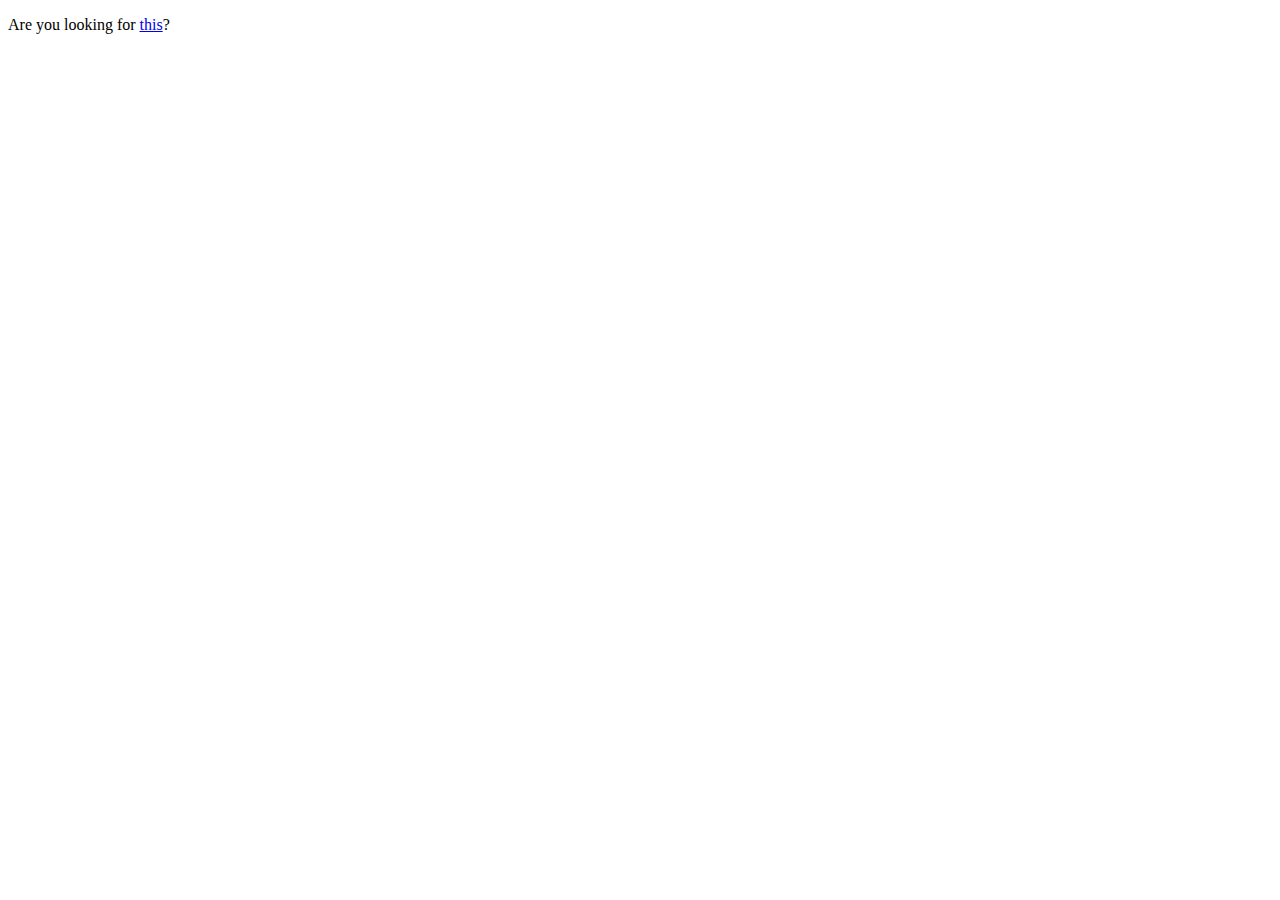
<file: index.html>
<!DOCTYPE html>
<html lang="en">
  <head>
    <meta charset="UTF-8">
    <meta name="viewport" content="width=device-width, initial-scale=1.0">
    <meta http-equiv="X-UA-Compatible" content="ie=edge">
    <meta http-equiv="Cache-Control" content="no-cache, no-store, must-revalidate" />
    <meta http-equiv="Pragma" content="no-cache" />
    <meta http-equiv="Expires" content="0" />
    <title>???</title>
    <link rel="icon" href="https://extinctionrebellion.nl/app/themes/xrnl/assets/images/favicon.png" type="image/x-icon">
  </head>
  <body>
    <p>Are you looking for <a href="checklist/">this</a>?</p>
  </body>
</html>
</file>
